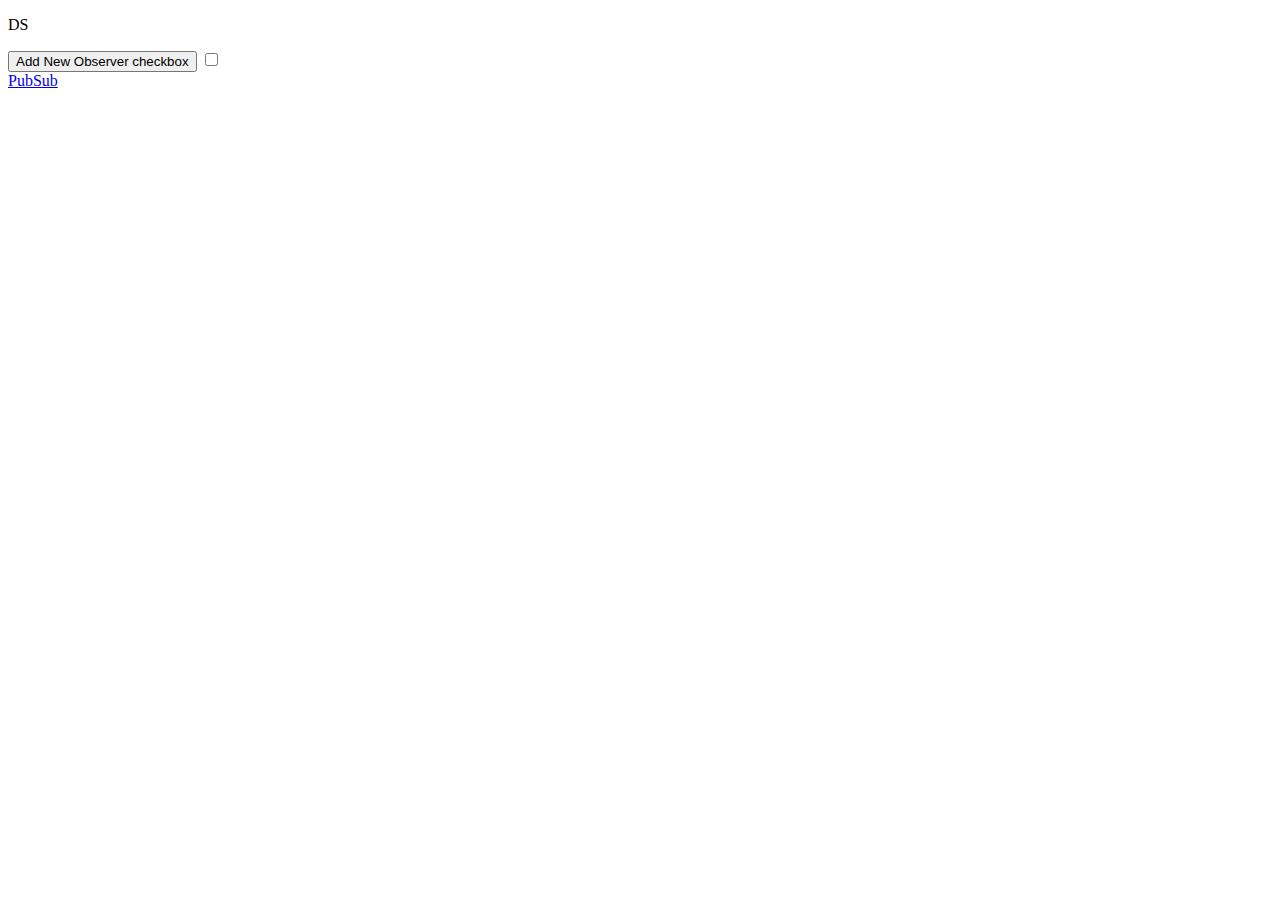
<file: index.html>
<!doctype html>
<html class="no-js" lang="">

<head>
  <meta charset="utf-8">
  <title>DataStructures</title>
  <meta name="description" content="">
  <meta name="viewport" content="width=device-width, initial-scale=1">
</head>

<body>

  <!-- Add your site or application content here -->
  <p>DS</p>
  <button id="addNewObserver">Add New Observer checkbox</button>
  <input id="mainCheckbox" type="checkbox"/>
  <div id="observersContainer"></div>
  <a href="html/pubSub.html">PubSub</a>

  <script type="module" src="js/main.js"></script>
  <script src="js/DataStructures/SinglyLinkedList.js"></script>
  <script src="js/DesignPatterns/ObserverPattern.js"></script>

</body>

</html>
</file>
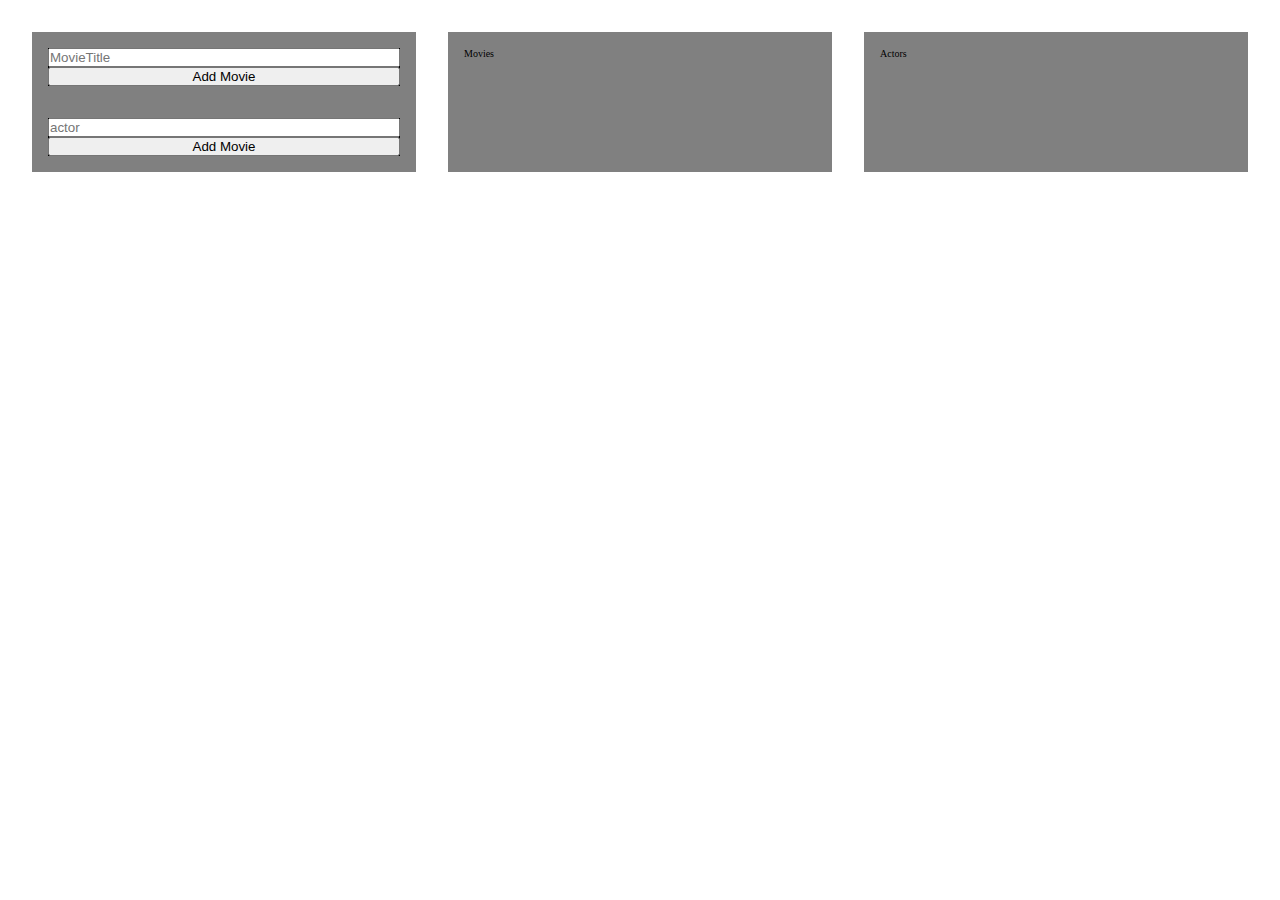
<file: html/pubSub.html>
<!doctype html>
<html>
  <head>
    <title>PubSub</title>
    <link type="text/css" rel="stylesheet" href="../css/pubSub.css">
  </head>
  <body>
  <div class="container">
    <div class="wrapper">
      <div class="inputContainer">
        <input id="movieTitleInput" placeholder="MovieTitle" />
        <button id="addMovie">Add Movie</button>
      </div>

      <div>
        <!--        TODO render count-->
      </div>

      <div class="inputContainer">
        <input id="actorNameInput" placeholder="actor" />
        <button id="addActor">Add Movie</button>
      </div>
    </div>

    <div class="wrapper">
      Movies
    </div>

    <div class="wrapper">
      Actors
    </div>
  </div>

    <script src="../js/DesignPatterns/PubSubPattern.js"></script>
  </body>
</html>
</file>
<file: css/pubSub.css>
body {
  font-size: 10px;
  height: 100vh;
}

*, *::after, *::before {
  box-sizing: border-box;
  padding: 0;
  margin: 0;
}

.wrapper {
  display: flex;
  flex-direction: column;
  background-color: grey;
  padding: 1rem;
  flex: 1 0 0;
  margin: 1rem;
}

.wrapper > *:not(:last-child) {
  margin-bottom: 1rem;
}

.wrapper >:nth-child(odd) {
  background-color: #000;;
}

.container {
  display: flex;
  justify-content: space-between;
  padding: 1rem;
}

.inputContainer {
  display: flex;
  flex-direction: column;
}

#addMovie {
  flex: 0;
}
</file>
